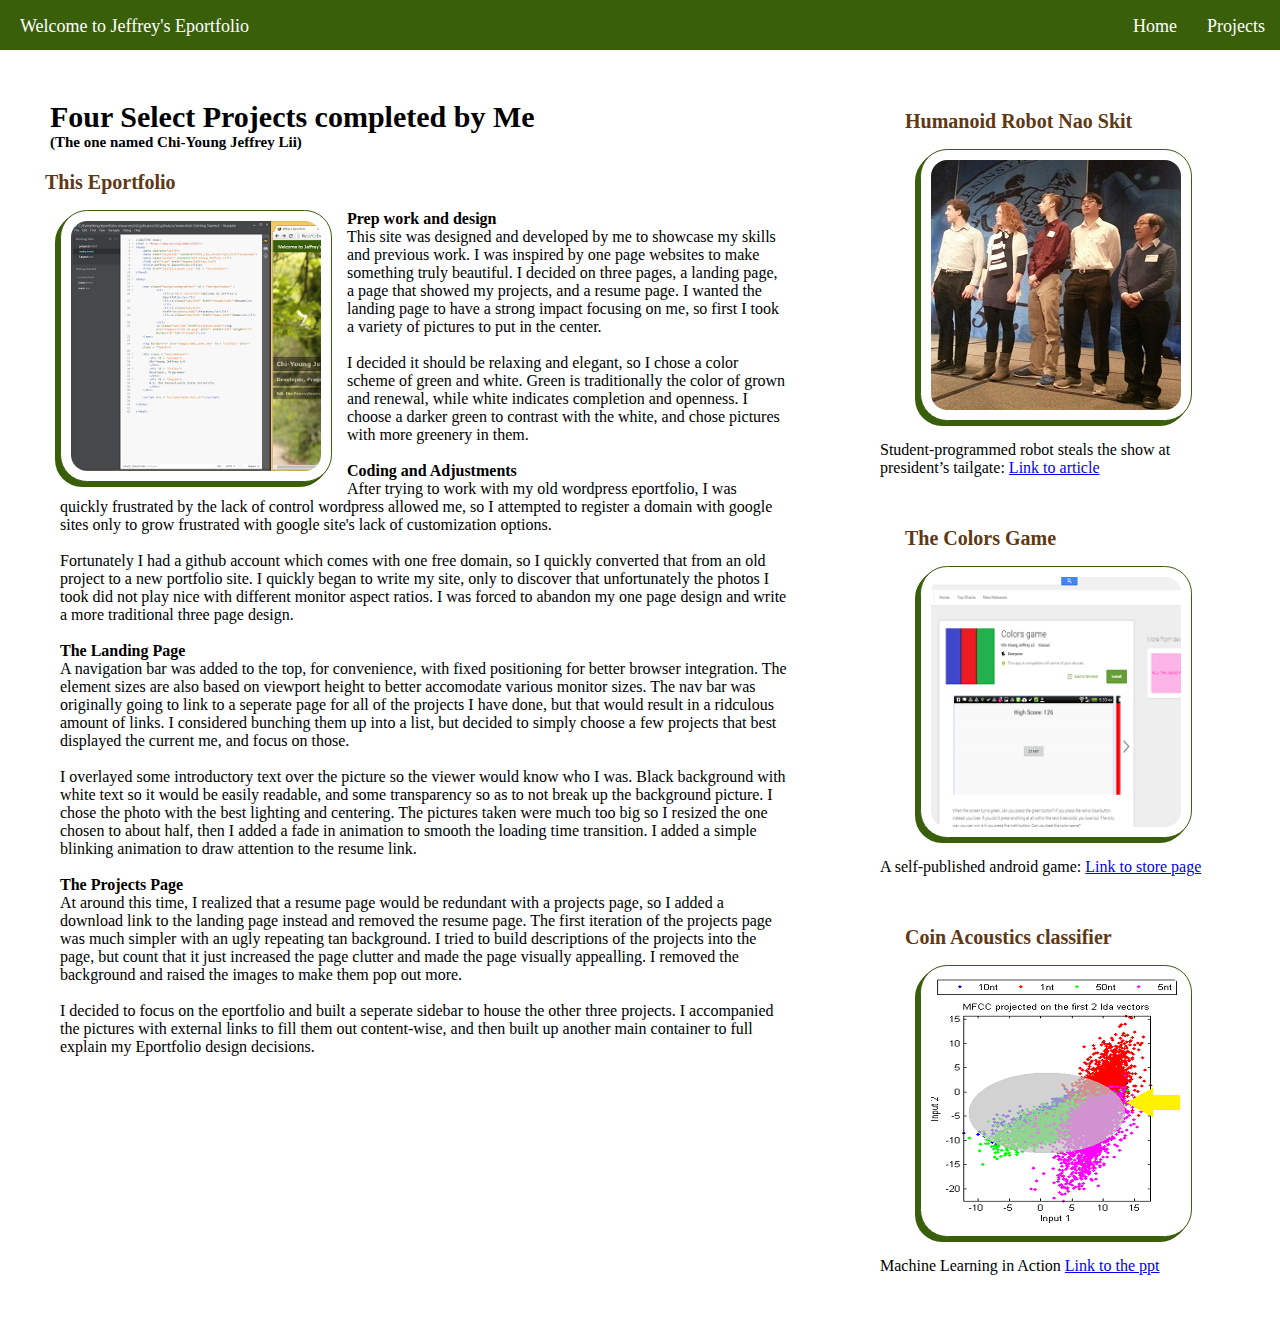
<file: projects.html>
<!DOCTYPE html>
<html = "http://www.w3.org/1999/xhtml">

<head>
    <meta charset="utf-8">
    <meta name="keywords" content="HTML,CSS,JavaScript,Profile,Resume">
	<meta name="author" content="Chi-Young Jeffrey Lii">
	<link rel="icon" href="images/jeffrey.ico">
	<title>Jeffrey's Eportfolio</title>
	<link href="Styles/projectsLayout.css" rel = "stylesheet">
</head>

<body>

	<nav class="backgroundgradient" id = "navigationbar" >
			<ul>
				<li><a id = "navtitle">Welcome to Jeffrey's Eportfolio</a></li>
				<li><a class="navlink" href="projects.html">Projects</a></li>
				<li><a class="navlink" href="index.html">Home</a></li>
			</ul>
	</nav>

	<section id = "projects" >
		<header id ="projectstitle"> Four Select Projects completed by Me <div class="normalfont">(The one named Chi-Young Jeffrey Lii)</div></header>
		
		<section class="projectscontainer">
			
			<article class="projectarticle" id = "eportfolioarticle">
				<header>
						<span class="projectarticlename">This Eportfolio</span>
				</header>
				<figure>
					<img class="projectarticlethumbnail" src="images/website%20thumbnale.png" alt="" width="250" height="250"
                         onclick="displayEportfolioInfo()"  id = "eportfoliothumbnail"/>
				</figure>
                <div id = "eportfoliointro">
                    <header>Prep work and design</header>
                    This site was designed and developed by me to showcase my skills and previous work. I was inspired by one page websites to make something truly beautiful. I decided on three pages, a landing page, a page that showed my projects, and a resume page. I wanted the landing page to have a strong impact focusing on me, so first I took a variety of pictures to put in the center.
                    <br><br>
                    I decided it should be relaxing and elegant, so I chose a color scheme of green and white. Green is traditionally the color of grown and renewal, while white indicates completion and openness. I choose a darker green to contrast with the white, and chose pictures with more greenery in them.
                    <br><br>
                    <header>Coding and Adjustments</header>
                    After trying to work with my old wordpress eportfolio, I was quickly frustrated by the lack of control wordpress allowed me, so I attempted to register a domain with google sites only to grow frustrated with google site's lack of customization options.
                    <br><br>
                    Fortunately I had a github account which comes with one free domain, so I quickly converted that from an old project to a new portfolio site. I quickly began to write my site, only to discover that unfortunately the photos I took did not play nice with different monitor aspect ratios. I was forced to abandon my one page design and write a more traditional three page design.
                    <br><br>
                    <header>The Landing Page</header>
                     A navigation bar was added to the top, for convenience, with fixed positioning for better browser integration. The element sizes are also based on viewport height to better accomodate various monitor sizes. The nav bar was originally going to link to a seperate page for all of the projects I have done, but that would result in a ridculous amount of links. I considered bunching them up into a list, but decided to simply choose a few projects that best displayed the current me, and focus on those. 
                    <br><br>
                     I overlayed some introductory text over the picture so the viewer would know who I was. Black background with white text so it would be easily readable, and some transparency so as to not break up the background picture.   I chose the photo with the best lighting and centering. The pictures taken were much too big so I resized the one chosen to about half, then I added a fade in animation to smooth the loading time transition. I added a simple blinking animation to draw attention to the resume link.
                    <br><br>
                    <header>The Projects Page</header>
                    At around this time, I realized that a resume page would be redundant with a projects page, so I added a download link to the landing page instead and removed the resume page. The first iteration of the projects page was much simpler with an ugly repeating tan background. I tried to build descriptions of the projects into the page, but count that it just increased the page clutter and made the page visually appealling. I removed the background and raised the images to make them pop out more.
                    <br><br>
                    I decided to focus on the eportfolio and built a seperate sidebar to house the other three projects. I accompanied the pictures with external links to fill them out content-wise, and then built up another main container to full explain my Eportfolio design decisions.
                </div>
			</article>
			
            <div class="sidebar">
            
			<article class="projectarticle" id = "naoarticle">
				<header>
						<span class="projectarticlename">Humanoid Robot Nao Skit</span>
				</header>
				<figure>
					<img class="projectarticlethumbnail" src="images/photo of nao team.jpg" alt="" width="250" height="250" border="0" />
				</figure>
                <div class="caption">Student-programmed robot steals the show at president’s tailgate:
                <a href="http://news.psu.edu/story/382768/2015/11/30/academics/student-programmed-robot-steals-show-president%E2%80%99s-tailgate">Link to article</a>
                </div>
			</article>
			
			<article class="projectarticle" id = "apparticle">
				<header>
						<span class="projectarticlename">The Colors Game</span>
				</header>
				<figure>
					<img class="projectarticlethumbnail" src="images/colors store page.png" alt="" width="250" height="250" border="0" />
				</figure>
                <div class="caption">A self-published android game:
                <a href="https://play.google.com/store/apps/details?id=lii2.colorgame">Link to store page</a>
                </div>
			</article>
			
			<article class="projectarticle" id = "machinelearningarticle">
				<header>
						<span class="projectarticlename">Coin Acoustics classifier</span>
				</header>
				<figure>
					<img class="projectarticlethumbnail" src="images/220-lda.png" alt="" width="250" height="250" border="0" />
				</figure>
                <div class="caption">Machine Learning in Action
                <a href="acoustic-processing-and-pattern-recognition-of-coins.pptx">Link to the ppt</a>
                </div>                
			</article>
            </div>
			
		</section>
        
	</section>
    

	
	<script src = "scripts/myScript.js"></script>
	
</body>
</html>
</file>
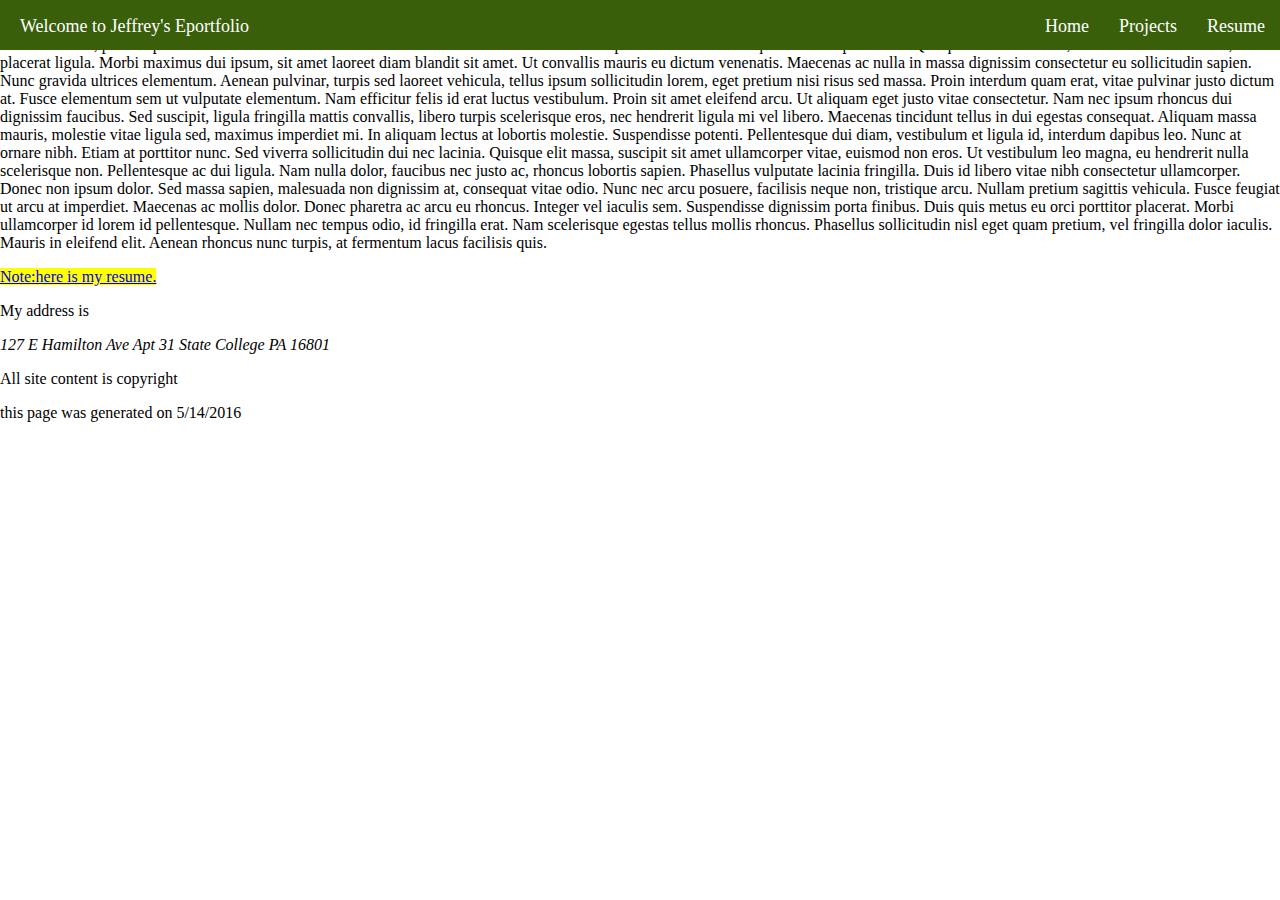
<file: resume.html>
<!DOCTYPE html>
<html = "http://www.w3.org/1999/xhtml">

<head>
    <meta charset="utf-8">
    <meta name="keywords" content="HTML,CSS,JavaScript,Profile,Resume">
	<meta name="author" content="Chi-Young Jeffrey Lii">
	<link rel="icon" href="images/jeffrey.ico">
	<title>Jeffrey's Eportfolio</title>
	<link href="Styles/Layout.css" rel = "stylesheet">
</head>

<body>

	<nav class="backgroundgradient" id = "navigationbar" >
			<ul>
				<li><a id = "navtitle">Welcome to Jeffrey's Eportfolio</a></li>
				<li><a class="navlink" href="resume.html">Resume</a></li>
				<li><a class="navlink" href="projects.html">Projects</a></li>
				<li><a class="navlink" href="index.html">Home</a></li>				
			</ul>
	</nav>

	<section id = "page3">
		Lorem ipsum dolor sit amet, consectetur adipiscing elit. Pellentesque at dolor tempor, consequat metus id, vulputate odio. Suspendisse potenti. Pellentesque tempus lacus eget erat fermentum, at aliquam dui placerat. Quisque sit amet tristique lectus. Nunc lobortis pellentesque tincidunt. Donec venenatis odio sit amet dolor aliquam ornare. Class aptent taciti sociosqu ad litora torquent per conubia nostra, per inceptos himenaeos. Fusce mollis dictum ante at venenatis. In hac habitasse platea dictumst. Nam quis ullamcorper metus. Quisque in orci rhoncus, bibendum nulla sit amet, placerat ligula.

		Morbi maximus dui ipsum, sit amet laoreet diam blandit sit amet. Ut convallis mauris eu dictum venenatis. Maecenas ac nulla in massa dignissim consectetur eu sollicitudin sapien. Nunc gravida ultrices elementum. Aenean pulvinar, turpis sed laoreet vehicula, tellus ipsum sollicitudin lorem, eget pretium nisi risus sed massa. Proin interdum quam erat, vitae pulvinar justo dictum at. Fusce elementum sem ut vulputate elementum. Nam efficitur felis id erat luctus vestibulum. Proin sit amet eleifend arcu. Ut aliquam eget justo vitae consectetur.

		Nam nec ipsum rhoncus dui dignissim faucibus. Sed suscipit, ligula fringilla mattis convallis, libero turpis scelerisque eros, nec hendrerit ligula mi vel libero. Maecenas tincidunt tellus in dui egestas consequat. Aliquam massa mauris, molestie vitae ligula sed, maximus imperdiet mi. In aliquam lectus at lobortis molestie. Suspendisse potenti. Pellentesque dui diam, vestibulum et ligula id, interdum dapibus leo. Nunc at ornare nibh. Etiam at porttitor nunc. Sed viverra sollicitudin dui nec lacinia. Quisque elit massa, suscipit sit amet ullamcorper vitae, euismod non eros. Ut vestibulum leo magna, eu hendrerit nulla scelerisque non.

		Pellentesque ac dui ligula. Nam nulla dolor, faucibus nec justo ac, rhoncus lobortis sapien. Phasellus vulputate lacinia fringilla. Duis id libero vitae nibh consectetur ullamcorper. Donec non ipsum dolor. Sed massa sapien, malesuada non dignissim at, consequat vitae odio. Nunc nec arcu posuere, facilisis neque non, tristique arcu. Nullam pretium sagittis vehicula. Fusce feugiat ut arcu at imperdiet. Maecenas ac mollis dolor. Donec pharetra ac arcu eu rhoncus. Integer vel iaculis sem. Suspendisse dignissim porta finibus.

		Duis quis metus eu orci porttitor placerat. Morbi ullamcorper id lorem id pellentesque. Nullam nec tempus odio, id fringilla erat. Nam scelerisque egestas tellus mollis rhoncus. Phasellus sollicitudin nisl eget quam pretium, vel fringilla dolor iaculis. Mauris in eleifend elit. Aenean rhoncus nunc turpis, at fermentum lacus facilisis quis.
		<p><mark><a href = "Jeffrey Resume.docx">Note:here is my resume.</a></mark></p>
	</section>
	
	
	<footer>
		<p> My address is <address>127 E Hamilton Ave Apt 31 State College PA 16801</address></p>
		<p class = "textcontent">All site content is copyright</p>
		<p class = "smalltext"> this page was generated on <time>5/14/2016</time> </p>
		
	</footer>
	
	<script src = "scripts/myScript.js"></script>
</body>
</html>
</file>
<file: Styles/projectsLayout.css>
body{
	margin-left: auto;
	margin-right: auto;
	margin-top: auto;
	margin-bottom: auto;
	font-family:Verdana;
}

header{
	font-weight:bold;
}

img {
    padding: 10px;
    border: 1px solid #3A5F0B;
    box-shadow:  -1px 1px #3A5F0B,
         -2px 2px #3A5F0B,
         -3px 3px #3A5F0B,
         -4px 4px #3A5F0B,
         -5px 5px #3A5F0B;
     border-radius: 10%;

}

.backgroundgradient {
    background-color:#3A5F0B;
}

nav {
    height: 50px;
    width: 100%;
    margin-bottom: 5px;
    padding-left: 15px;
}

    nav ul {
        list-style: none;
        padding: 0px;
    }

        nav ul li {
            display: block;
        }

#navtitle{
	height: 35px;
    margin-left: 5px;
    font-size: 18px;
    float: left;
    padding-bottom: 12px;
    color: white;
    text-decoration: none;
}
		
.navlink {
    height: 35px;
    margin-right: 30px;
    font-size: 18px;
    float: right;
    padding-bottom: 12px;
    color: white;
    text-decoration: none;
}

#navigationbar{
	position:absolute;
}


#projects{
	position:relative;
    top: 100px;
	height: 100vh;
    width: 100vw;
}

#projects > header {
    font-size: 30px;
    font-weight: bold;
    margin-bottom: 20px;
}

.normalfont{
	font-size: 15px;
	font-family: "Times New Roman", Times, serif;
}


.projectscontainer{
    margin:20px;
}
	
.projectarticle {
    margin-bottom:50px;
	
}

.projectarticlethumbnail {
    width: 250px;
    height: 250px;
}

.projectarticlename {
    font-size: 20px;
    color: #603813;
    font-weight: bold;
    margin: 25px;
}

#eportfolioarticle{
    float:left;
    width:60vw;
    height: fit-content;
}

.sidebar{    
    position: absolute;
    top: 10px;
    bottom: 0;
    right: 0;
    width:350px;
    margin-right:50px;
    background:white;
    border-radius:5%;
    border:5px;
    height:fit-content;
    
}

.caption:{
    margin-right:50px;
    margin-left:50px;
}


#naoarticle{

}

#apparticle{

}

#machinelearningarticle{

}

#eportfoliothumbnail{
    float:left;
    margin-right: 15px;
    margin-bottom: 15px;
}

#eportfoliointro{
    margin-left: 40px;
}

#projectstitle{
    margin-left:50px;
}
</file>
<file: Styles/Layout.css>
body{
	margin-left: auto;
	margin-right: auto;
	margin-top: auto;
	margin-bottom: auto;
	font-family:Verdana;
}

header{
	font-weight:bold;
}

img {
	opacity: 1;
	transition: opacity 0.3s;
}

.fadein {
        opacity: 0;
        -moz-transition: opacity 1.5s;
        -webkit-transition: opacity 1.5s;
        -o-transition: opacity 1.5s;
        transition: opacity 1.5s;
    }

.loaded {
        opacity: 1;
}
	
.backgroundgradient {
    background-color:#3A5F0B;
}

nav {
    height: 50px;
    width: 100%;
    margin-bottom: 5px;
    padding-left: 15px;
}

    nav ul {
        list-style: none;
        padding: 0px;
    }

        nav ul li {
            display: block;
        }

#navtitle{
	height: 35px;
    margin-left: 5px;
    font-size: 18px;
    float: left;
    padding-bottom: 12px;
    color: white;
    text-decoration: none;
}
		
.navlink {
    height: 35px;
    margin-right: 30px;
    font-size: 18px;
    float: right;
    padding-bottom: 12px;
    color: white;
    text-decoration: none;
}

#navigationbar{
	position:fixed;
}

#selfpic{
	max-width:100%;
	max-height:100%;
	top:0;
	z-index:1;
	min-width: 150vh;
	min-height:100vh;
}

.welcometext{
	position:absolute;
	top:50vh;
}

.welcometext > div{
    padding: 15px;
    margin: 8px 0px;
    font-weight: bold;
	background: black;
	opacity: 0.4;
	color:#FFFFFF;
	width: fit-content;
	z-index:2;
}

	#myname{
		font-size: 25px;
	}

	#titles{
		font-size: 20px;
	}

	#degree {
		font-size: 15px;
	}

@-webkit-keyframes blink {
    0% {
        opacity: 1;
    }
    50% {
        opacity: 0;
    }
    100% {
        opacity: 1;
    }
}
@-moz-keyframes blink {
    0% {
        opacity: 1;
    }
    50% {
        opacity: 0;
    }
    100% {
        opacity: 1;
    }
}
@-o-keyframes blink {
    0% {
        opacity: 1;
    }
    50% {
        opacity: 0;
    }
    100% {
        opacity: 1;
    }
}
#clickme {
    -webkit-animation: blink 1s;
    -webkit-animation-iteration-count: infinite;
    -moz-animation: blink 1s;
    -moz-animation-iteration-count: infinite;
    -o-animation: blink 1s;
    -o-animation-iteration-count: infinite;
	float: right;
}
	
#projects{
	padding-top:100px;
	height: 100%;
    width: 700px;
    float: left;
    margin-bottom: 20px;
	padding-left: 15px;
}

#projects > header {
    font-size: 30px;
    font-weight: bold;
	font-family: "Times New Roman", Times, serif
}

.normalfont{
	font-size: 15px;
	font-family: "Times New Roman", Times, serif
}


.projectscontainer{
	position:absolute;
	top: 20vh;
	left: 30px;
	width: 800px;
}
	
.projectarticle {
    width: 300px;
    float: left;
	margin-left: 25px;
    margin-left: 25px;
    margin-bottom: 10px;
	
}

.projectarticlethumbnail {
    width: 250px;
    height: 250px;
}

.projectarticlename {
    font-size: 15px;
    color: #603813;
    font-weight: bold;
}
</file>
